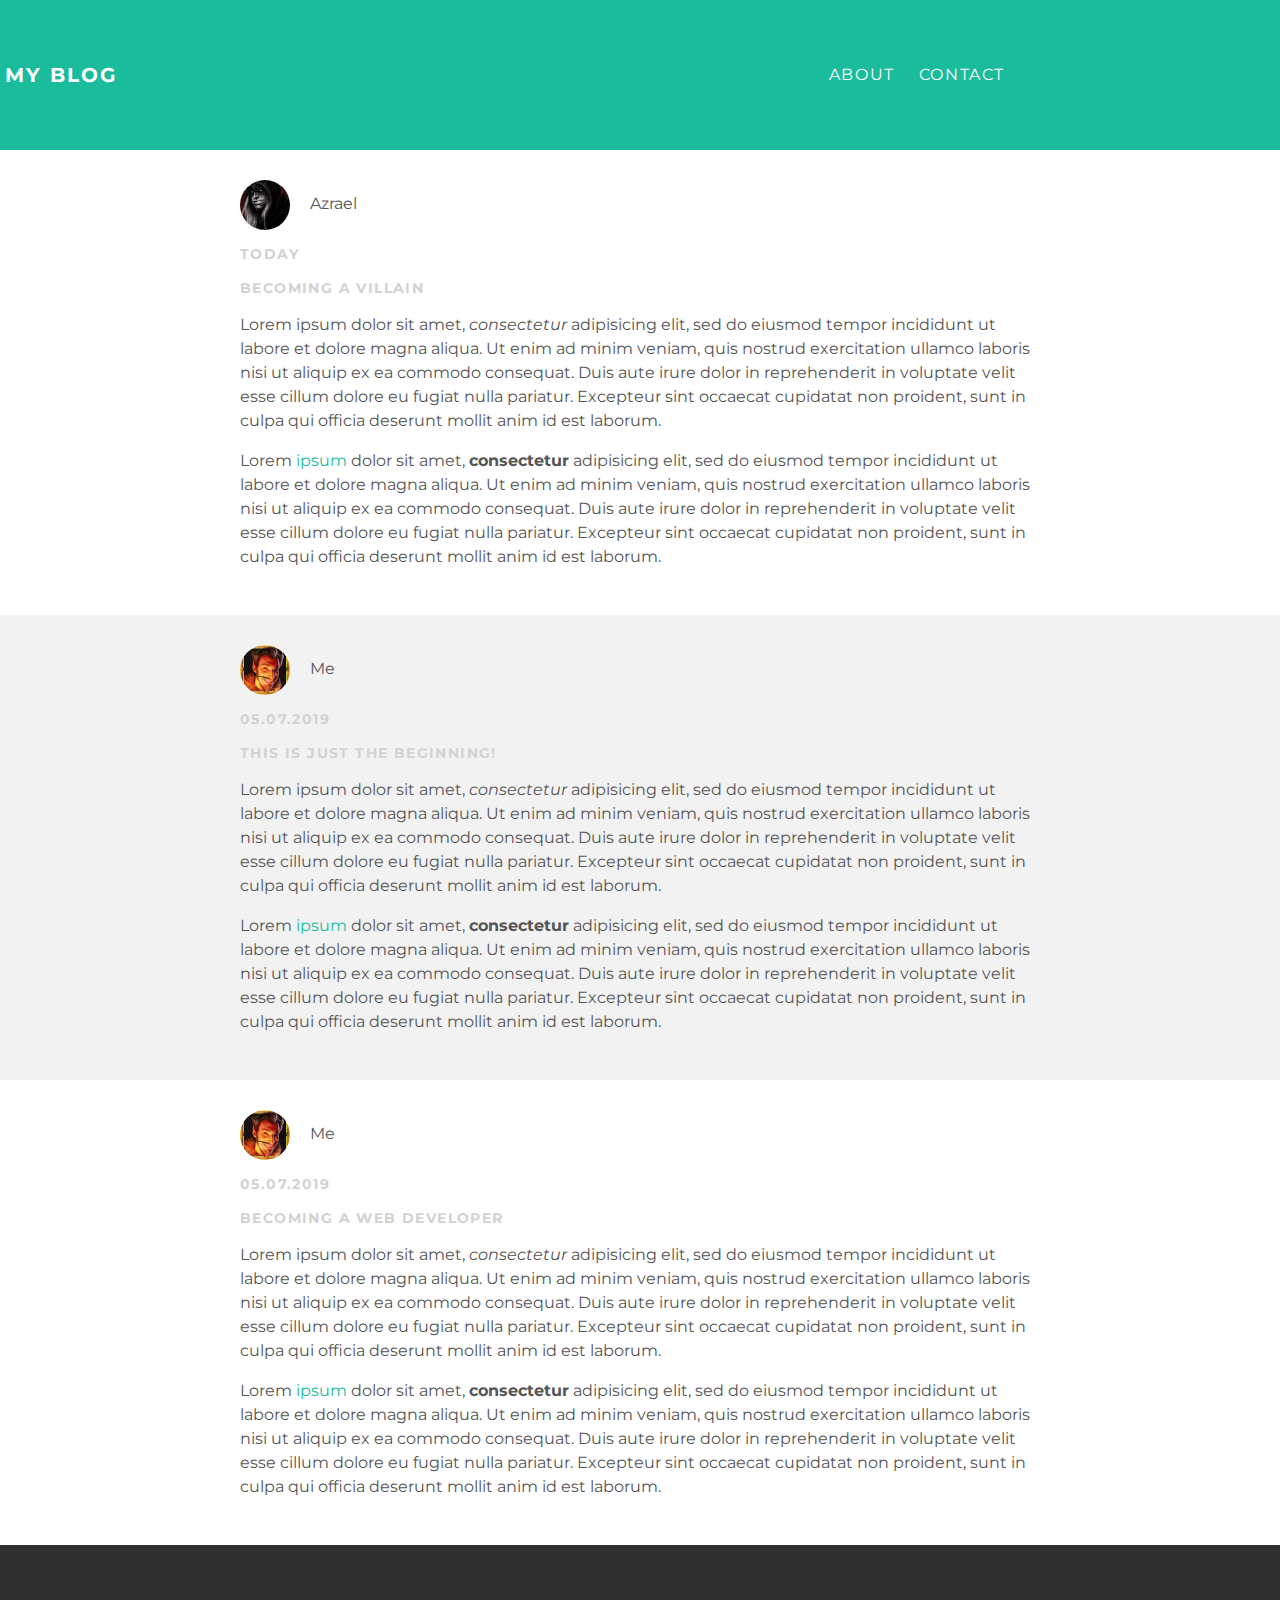
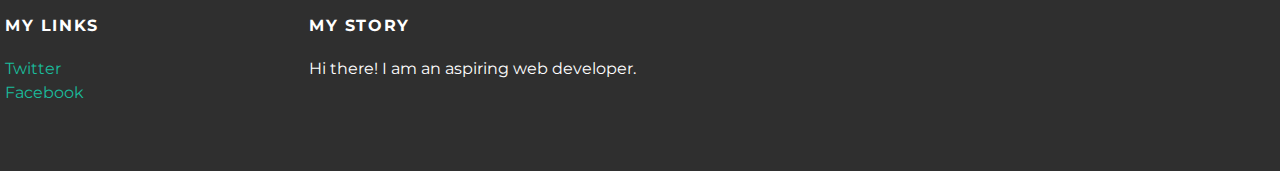
<file: index.html>
<!DOCTYPE html>
<html>
  <head>
    <title>My blog</title>
    <link rel="stylesheet" type="text/css" href="style.css">
  </head>
  <body>
    <div id="header">
      <div class="cointainer">
      <a id="header-title" href="index.html">My Blog</a>
      <ul id="header-nav">
        <li><a href="about.html">About</a></li>
        <li><a href="mailto:me@gmail.com">Contact</a></li>
      </ul>
      </div>
    </div>
    <div id="content">
      <div class="post-container">
        <div class="post">
          <div class="post-author">
            <img src="azrael.jpg">
            <span>Azrael</span>
          </div>
          <p class="post-date">Today</p>
          <h3 class=post-date>Becoming a villain</h3>
          <div class="post-content">
            <p>Lorem ipsum dolor sit amet, <em>consectetur</em> adipisicing elit, sed do eiusmod tempor incididunt ut labore et dolore magna aliqua. Ut enim ad minim veniam, quis nostrud exercitation ullamco laboris nisi ut aliquip ex ea commodo consequat. Duis aute irure dolor in reprehenderit in voluptate velit esse cillum dolore eu fugiat nulla pariatur. Excepteur sint occaecat cupidatat non proident, sunt in culpa qui officia deserunt mollit anim id est laborum.</p>
            <p>Lorem <a href="http://www.me.me">ipsum</a> dolor sit amet, <strong>consectetur</strong> adipisicing elit, sed do eiusmod tempor incididunt ut labore et dolore magna aliqua. Ut enim ad minim veniam, quis nostrud exercitation ullamco laboris nisi ut aliquip ex ea commodo consequat. Duis aute irure dolor in reprehenderit in voluptate velit esse cillum dolore eu fugiat nulla pariatur. Excepteur sint occaecat cupidatat non proident, sunt in culpa qui officia deserunt mollit anim id est laborum.</p>
          </div>
        </div>
      </div>
      <div class="post-container">
        <div class="post">
          <div class="post-author">
            <img src="me.jpg">
            <span>Me</span>
          </div>
          <p class="post-date">05.07.2019</p>
          <h3 class=post-date>This is just the beginning!</h3>
          <div class="post-content">
            <p>Lorem ipsum dolor sit amet, <em>consectetur</em> adipisicing elit, sed do eiusmod tempor incididunt ut labore et dolore magna aliqua. Ut enim ad minim veniam, quis nostrud exercitation ullamco laboris nisi ut aliquip ex ea commodo consequat. Duis aute irure dolor in reprehenderit in voluptate velit esse cillum dolore eu fugiat nulla pariatur. Excepteur sint occaecat cupidatat non proident, sunt in culpa qui officia deserunt mollit anim id est laborum.</p>
            <p>Lorem <a href="http://www.me.me">ipsum</a> dolor sit amet, <strong>consectetur</strong> adipisicing elit, sed do eiusmod tempor incididunt ut labore et dolore magna aliqua. Ut enim ad minim veniam, quis nostrud exercitation ullamco laboris nisi ut aliquip ex ea commodo consequat. Duis aute irure dolor in reprehenderit in voluptate velit esse cillum dolore eu fugiat nulla pariatur. Excepteur sint occaecat cupidatat non proident, sunt in culpa qui officia deserunt mollit anim id est laborum.</p>
          </div>
        </div>
      </div>
      <div class="post-container">
        <div class="post">
          <div class="post-author">
            <img src="me.jpg">
            <span>Me</span>
          </div>
          <p class="post-date">05.07.2019</p>
          <h3 class=post-date>Becoming a web developer</h3>
          <div class="post-content">
            <p>Lorem ipsum dolor sit amet, <em>consectetur</em> adipisicing elit, sed do eiusmod tempor incididunt ut labore et dolore magna aliqua. Ut enim ad minim veniam, quis nostrud exercitation ullamco laboris nisi ut aliquip ex ea commodo consequat. Duis aute irure dolor in reprehenderit in voluptate velit esse cillum dolore eu fugiat nulla pariatur. Excepteur sint occaecat cupidatat non proident, sunt in culpa qui officia deserunt mollit anim id est laborum.</p>
            <p>Lorem <a href="http://www.me.me">ipsum</a> dolor sit amet, <strong>consectetur</strong> adipisicing elit, sed do eiusmod tempor incididunt ut labore et dolore magna aliqua. Ut enim ad minim veniam, quis nostrud exercitation ullamco laboris nisi ut aliquip ex ea commodo consequat. Duis aute irure dolor in reprehenderit in voluptate velit esse cillum dolore eu fugiat nulla pariatur. Excepteur sint occaecat cupidatat non proident, sunt in culpa qui officia deserunt mollit anim id est laborum.</p>
          </div>
        </div>
      </div>
    </div>
    <div id="footer">
      <div class="cointainer">
        <div class="column">
          <h4>My Links</h4>
          <p>
            <a href="https://twitter.com/me">Twitter</a>
            <br>
            <a href="https://facebook.com/me">Facebook</a>
          </p>
        </div>
        <div class="column">
          <h4>My Story</h4>
          <p>Hi there! I am an aspiring web developer.</p>
        </div>
      </div>
    </div>
  </body>
</html>
</file>
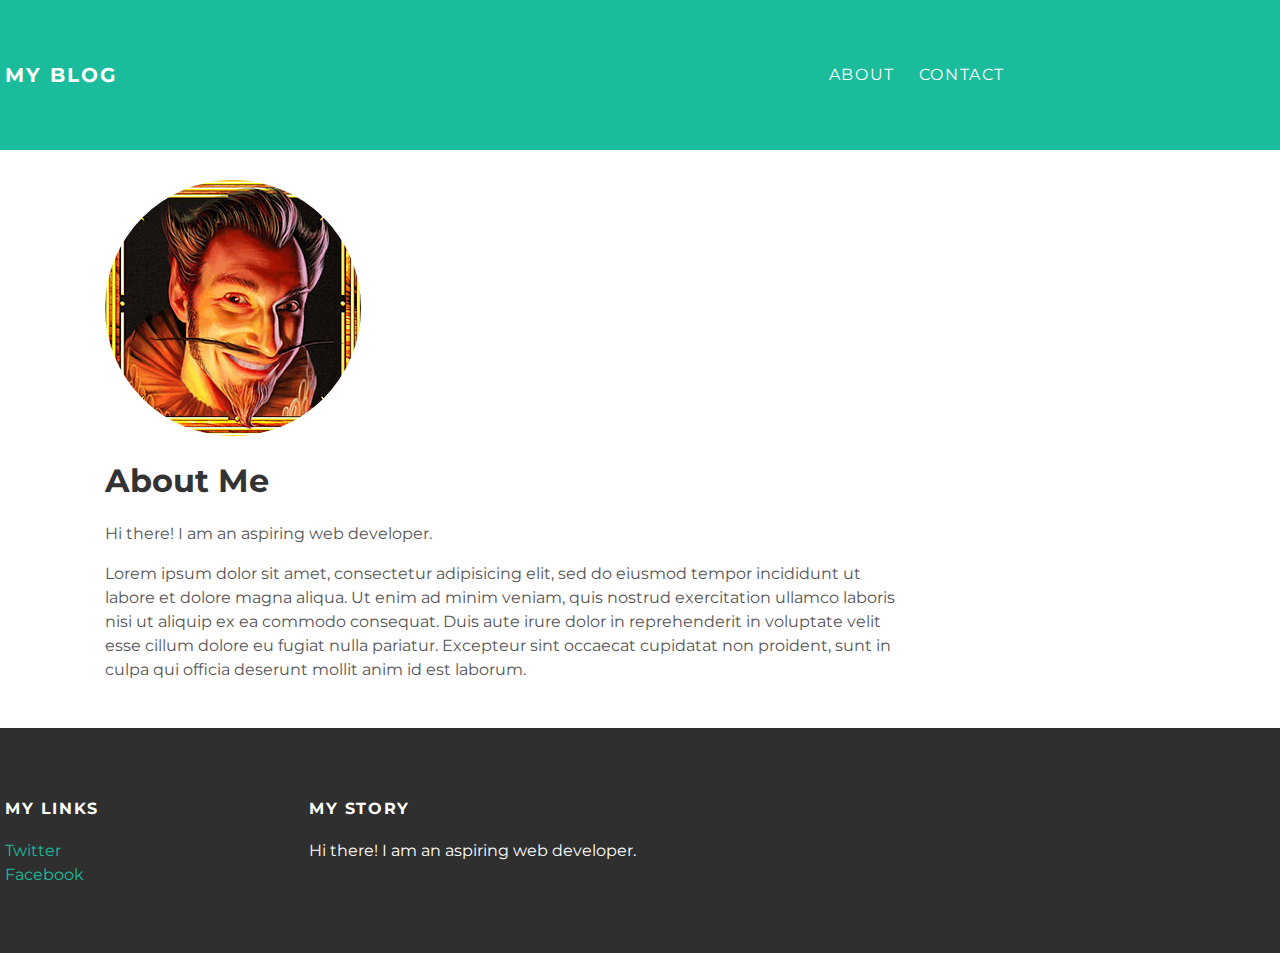
<file: about.html>
<!DOCTYPE html>
<html>
  <head>
    <title>My blog</title>
    <link rel="stylesheet" type="text/css" href="style.css">
  </head>
  <body>
    <div id="header">
      <div class="cointainer">
      <a id="header-title" href="index.html">My Blog</a>
      <ul id="header-nav">
        <li><a href="about.html">About</a></li>
        <li><a href="mailto:me@gmail.com">Contact</a></li>
      </ul>
      </div>
    </div>
    <div id="content"
      <div class="cointainer">
        <div class="post">
          <div class="about-author">
            <img src="me.jpg">
          </div>
          <h1 class=about-title>About Me</h3>
          <div class="about-content">
            <p>Hi there! I am an aspiring web developer.</p>
            <p>Lorem ipsum dolor sit amet, consectetur adipisicing elit, sed do eiusmod tempor incididunt ut labore et dolore magna aliqua. Ut enim ad minim veniam, quis nostrud exercitation ullamco laboris nisi ut aliquip ex ea commodo consequat. Duis aute irure dolor in reprehenderit in voluptate velit esse cillum dolore eu fugiat nulla pariatur. Excepteur sint occaecat cupidatat non proident, sunt in culpa qui officia deserunt mollit anim id est laborum.</p>
          </div>
        </div>
      </div>
    </div>
    <div id="footer">
      <div class="cointainer">
        <div class="column">
          <h4>My Links</h4>
          <p>
            <a href="https://twitter.com/me">Twitter</a>
            <br>
            <a href="https://facebook.com/me">Facebook</a>
          </p>
        </div>
        <div class="column">
          <h4>My Story</h4>
          <p>Hi there! I am an aspiring web developer.</p>
        </div>
      </div>
    </div>
  </body>
</html>
</file>
<file: style.css>
@import url(http://fonts.googleapis.com/css?family=Montserrat:400,700);
body {
  color: #555;
  margin: 0;

  font-family: 'Montserrat', sans-serif;
}
a {
  color: #1abc9c;
  text-decoration: none;
}
a:hover {
  color: #f6a623;
}
h1, h2, h3, h4 {
  color: #333;
}
p {
  line-height: 1.5;
}
#header {
  background-color: #1abc9c;
  height: 150px;
  line-height: 150px;
}
#header a {
  color: white;
  text-decoration: none;

  text-transform: uppercase;
  letter-spacing: 0.1em;
}
#header a:hover {
  color: #222;
}
#header-title {
  display: block;
  float: left;

  font-size: 20px;
  font-weight: bold;
}
#header-nav {
  display: block;
  float: right;
  margin-top: 0;
}
#header-nav li {
  display: inline;
  padding-left: 20px;
}
#footer {
  background-color: #2f2f2f;
  padding: 50px 0;
}
#footer h4 {
  color: white;
  text-transform: uppercase;
  letter-spacing: 0.1em;
}
#footer p {
  color: white;
}
.cointainer {
  max-width: 1000px;
  margin: 0 auto;
  margin-left: 5px;
  margin-right: 5px;
}
.column {
  min-width: 300px;
  display: inline-block;
  vertical-align: top;
}
.post, .about {
  max-width: 800px;
  margin: 0 auto;
  padding: 30px 0;
}
.post-author img {
  width: 50px;
  height: 50px;
  vertical-align: middle;
}
.post-author span {
  margin-left: 16px;
}
.post-date {
  color: #d2d2d2;

  font-size: 14px;
  font-weight: bold;

  text-transform: uppercase;
  letter-spacing: 0.1em;
}
.about {
  text-align: center;
}
.post-author img, .about-author img {
  border-radius: 50%;
}
.post.cointainer:nth-child(even) {
  background-color: #f2f2f2;
}
.post-container:nth-child(even) {
 background-color: #f2f2f2;
}
</file>
